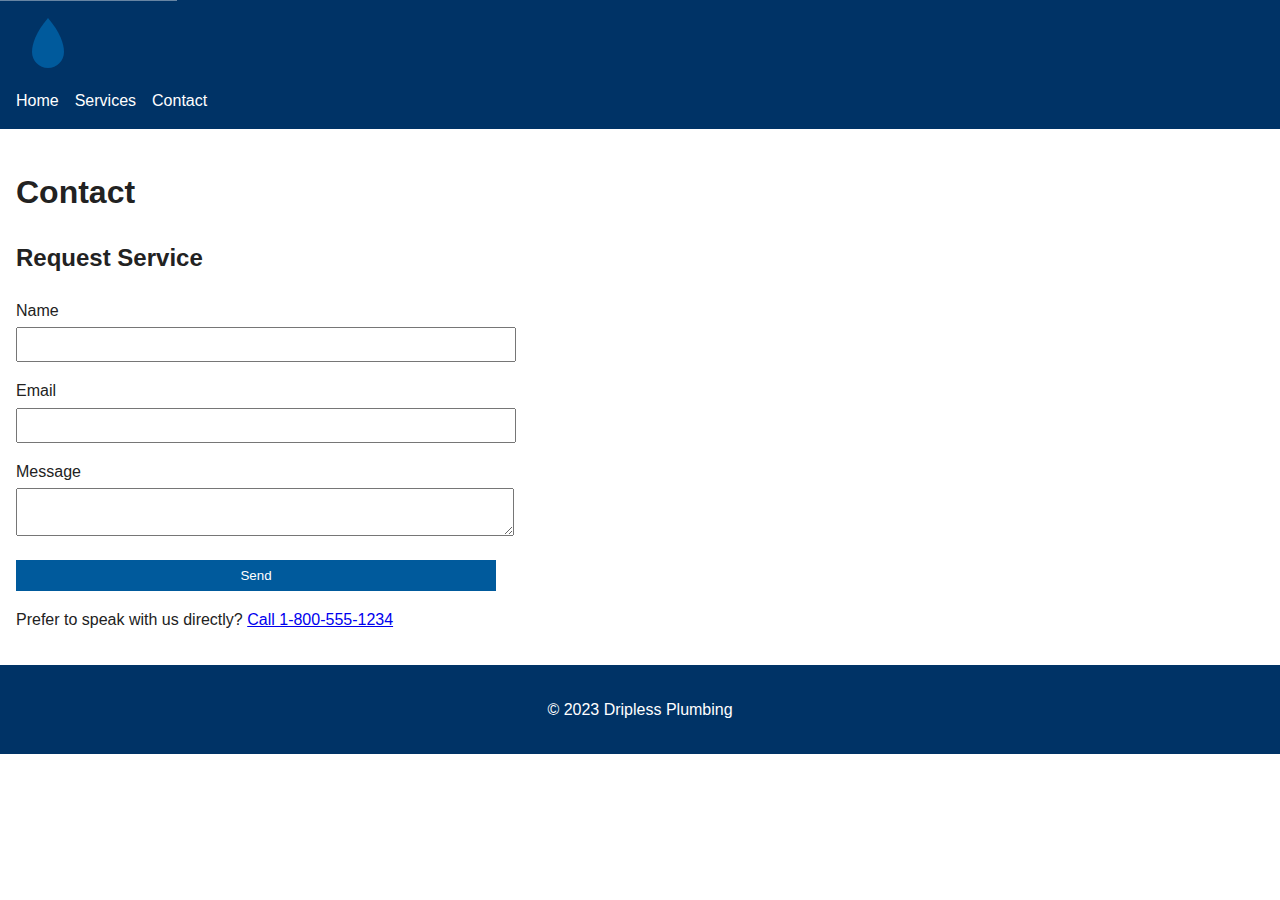
<file: contact.html>
<!DOCTYPE html>
<html lang="en">
<head>
  <meta charset="utf-8">
  <meta name="viewport" content="width=device-width, initial-scale=1">
  <title>Contact - Dripless Plumbing</title>
  <link rel="stylesheet" href="styles.css">
</head>
<body>
  <a class="skip-link" href="#maincontent">Skip to main content</a>
  <header>
    <img src="logo.svg" alt="Dripless Plumbing logo" width="64" height="64">
    <nav aria-label="Main navigation">
      <ul>
        <li><a href="index.html">Home</a></li>
        <li><a href="services.html">Services</a></li>
        <li><a href="contact.html" aria-current="page">Contact</a></li>
      </ul>
    </nav>
  </header>
  <main id="maincontent">
    <h1>Contact</h1>
    <section>
      <h2>Request Service</h2>
      <form action="mailto:service@driplessplumbing.example" method="post">
        <label for="name">Name</label>
        <input type="text" id="name" name="name">

        <label for="email">Email</label>
        <input type="email" id="email" name="email">

        <label for="message">Message</label>
        <textarea id="message" name="message"></textarea>

        <button type="submit">Send</button>
      </form>
      <p>Prefer to speak with us directly? <a href="tel:+18005551234">Call 1-800-555-1234</a></p>
    </section>
  </main>
  <footer>
    <p>&copy; 2023 Dripless Plumbing</p>
  </footer>
</body>
</html>
</file>
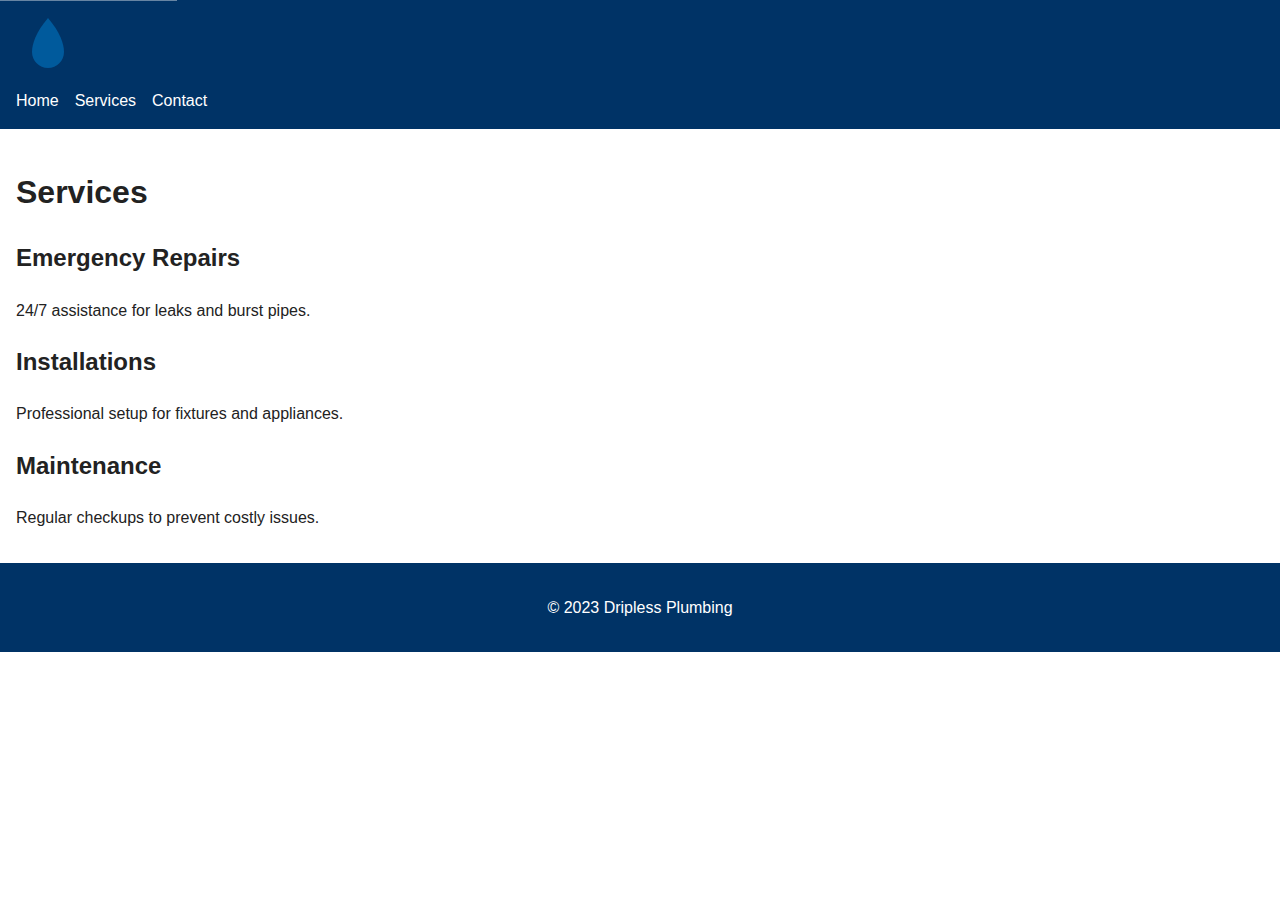
<file: services.html>
<!DOCTYPE html>
<html lang="en">
<head>
  <meta charset="utf-8">
  <meta name="viewport" content="width=device-width, initial-scale=1">
  <title>Services - Dripless Plumbing</title>
  <link rel="stylesheet" href="styles.css">
</head>
<body>
  <a class="skip-link" href="#maincontent">Skip to main content</a>
  <header>
    <img src="logo.svg" alt="Dripless Plumbing logo" width="64" height="64">
    <nav aria-label="Main navigation">
      <ul>
        <li><a href="index.html">Home</a></li>
        <li><a href="services.html" aria-current="page">Services</a></li>
        <li><a href="contact.html">Contact</a></li>
      </ul>
    </nav>
  </header>
  <main id="maincontent">
    <h1>Services</h1>
    <section>
      <h2>Emergency Repairs</h2>
      <p>24/7 assistance for leaks and burst pipes.</p>
    </section>
    <section>
      <h2>Installations</h2>
      <p>Professional setup for fixtures and appliances.</p>
    </section>
    <section>
      <h2>Maintenance</h2>
      <p>Regular checkups to prevent costly issues.</p>
    </section>
  </main>
  <footer>
    <p>&copy; 2023 Dripless Plumbing</p>
  </footer>
</body>
</html>
</file>
<file: styles.css>
body {
  font-family: sans-serif;
  line-height: 1.6;
  color: #222;
  background-color: #ffffff;
  margin: 0;
}

header {
  background-color: #003366;
  color: #ffffff;
  padding: 1rem;
}

nav ul {
  list-style: none;
  margin: 0;
  padding: 0;
  display: flex;
  gap: 1rem;
}

nav a {
  color: #ffffff;
  text-decoration: none;
}

nav a:hover,
nav a:focus {
  text-decoration: underline;
}


.skip-link {
  position: absolute;
  top: 0;
  left: 0;
  background: #ffffff;
  color: #003366;
  padding: 0.5rem 1rem;
  transform: translateY(-100%);
}

.skip-link:focus {
  transform: translateY(0);
}

main {
  padding: 1rem;
}

.button {
  display: inline-block;
  background-color: #005a9c;
  color: #ffffff;
  padding: 0.5rem 1rem;
  text-decoration: none;
  border-radius: 0.25rem;
}

.button:hover,
.button:focus {
  background-color: #003f73;
}

.button:focus {
  outline: 2px solid #ffffff;
  outline-offset: 2px;
}

form {
  max-width: 30rem;
}

label {
  display: block;
  margin-top: 1rem;
}

input,
textarea,
button {
  width: 100%;
  padding: 0.5rem;
  margin-top: 0.25rem;
}

button {
  background-color: #005a9c;
  color: #ffffff;
  border: none;
  cursor: pointer;
  margin-top: 1rem;
}

button:hover,
button:focus {
  background-color: #003f73;
}

button:focus {
  outline: 2px solid #ffffff;
  outline-offset: 2px;
}

footer {
  background-color: #003366;
  color: #ffffff;
  text-align: center;
  padding: 1rem;
}
</file>
